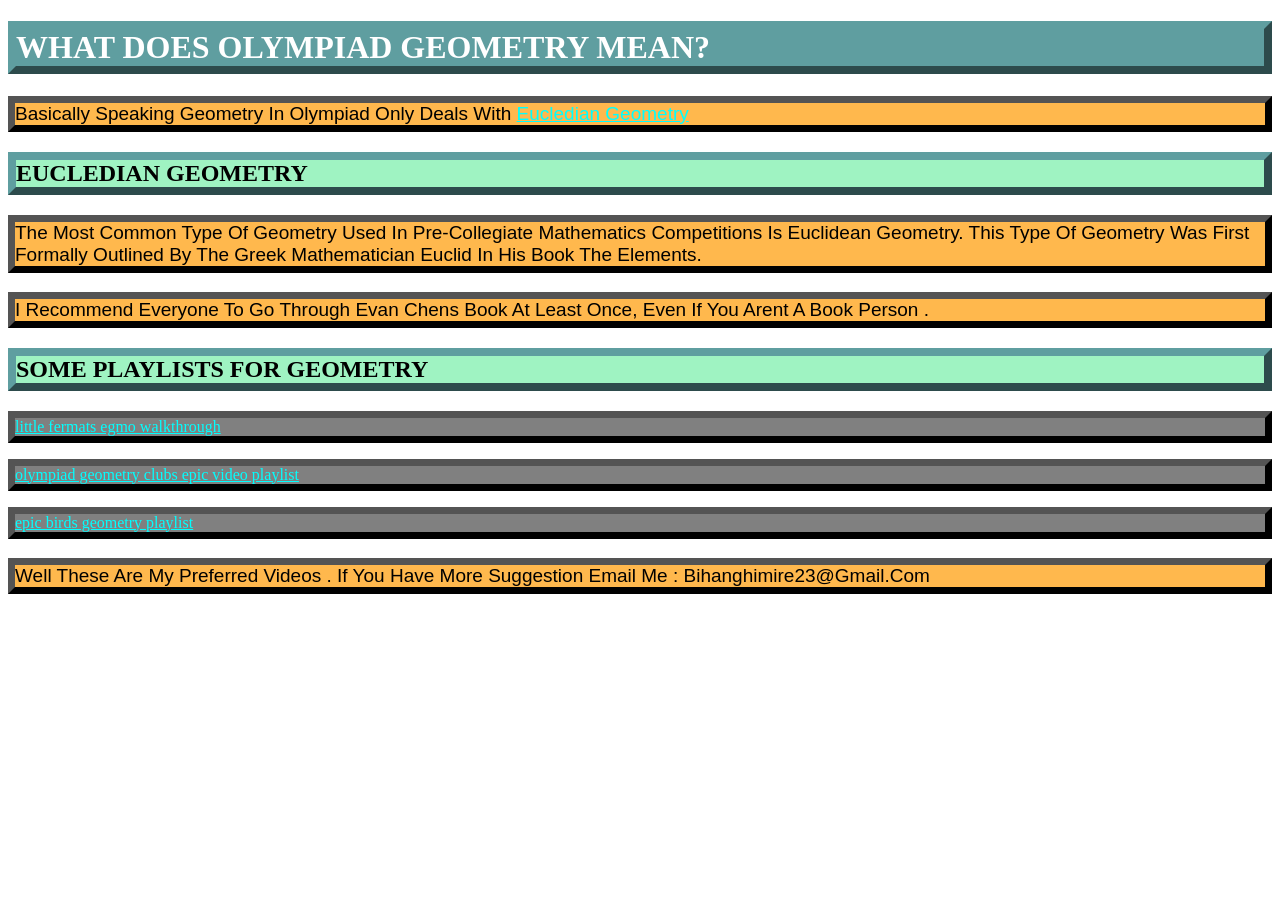
<file: INDEX2.HTML>
<!DOCTYPE html>
<html>
    <head>
        <link rel="stylesheet" href="style.css">
        <title> OLYMPIAD GEOMETRY </title>
        </head>
        <body>
            <H1> WHAT DOES OLYMPIAD GEOMETRY MEAN?</H1>
        <P class="GEOFILE1"> basically speaking geometry in olympiad only deals with <a href="https://en.wikipedia.org/wiki/Euclidean_geometry">eucledian geometry </a> </P>
       <h2> EUCLEDIAN GEOMETRY</h2>
       <P CLASS="GEOFILE1">The most common type of geometry used in pre-collegiate mathematics competitions is Euclidean geometry. This type of geometry was first formally outlined by the Greek mathematician Euclid in his book The Elements.</P>
        <p class="GEOFILE1"> i recommend everyone to go through evan chens book at least once, even if you arent a book person . </p>
<h2>  SOME PLAYLISTS FOR GEOMETRY</h2>
<P> <a href="https://www.youtube.com/watch?v=8ZECzA4zb8c&list=PL1qInO9wTp3lG6O06huPmQjR1kpeLDI76&index=11"> little fermats egmo walkthrough</a></P>
<p> <a href="https://www.youtube.com/watch?v=WC9gHzFDhyU&list=PLucWiuOCb2ZrNybK7FC1FYI4Y4IiYewYX"> olympiad geometry clubs epic video playlist</a></p>
<p><a href="https://www.youtube.com/watch?v=ZamOvqDMo-c&list=PLTqjLmiMDax0&index=7"> epic birds geometry playlist</a></p>
        
        <p class="GEOFILE1">well these are my preferred videos . if you have more suggestion email me : bihanghimire23@gmail.com</p>
    </body>
    </html>
</file>
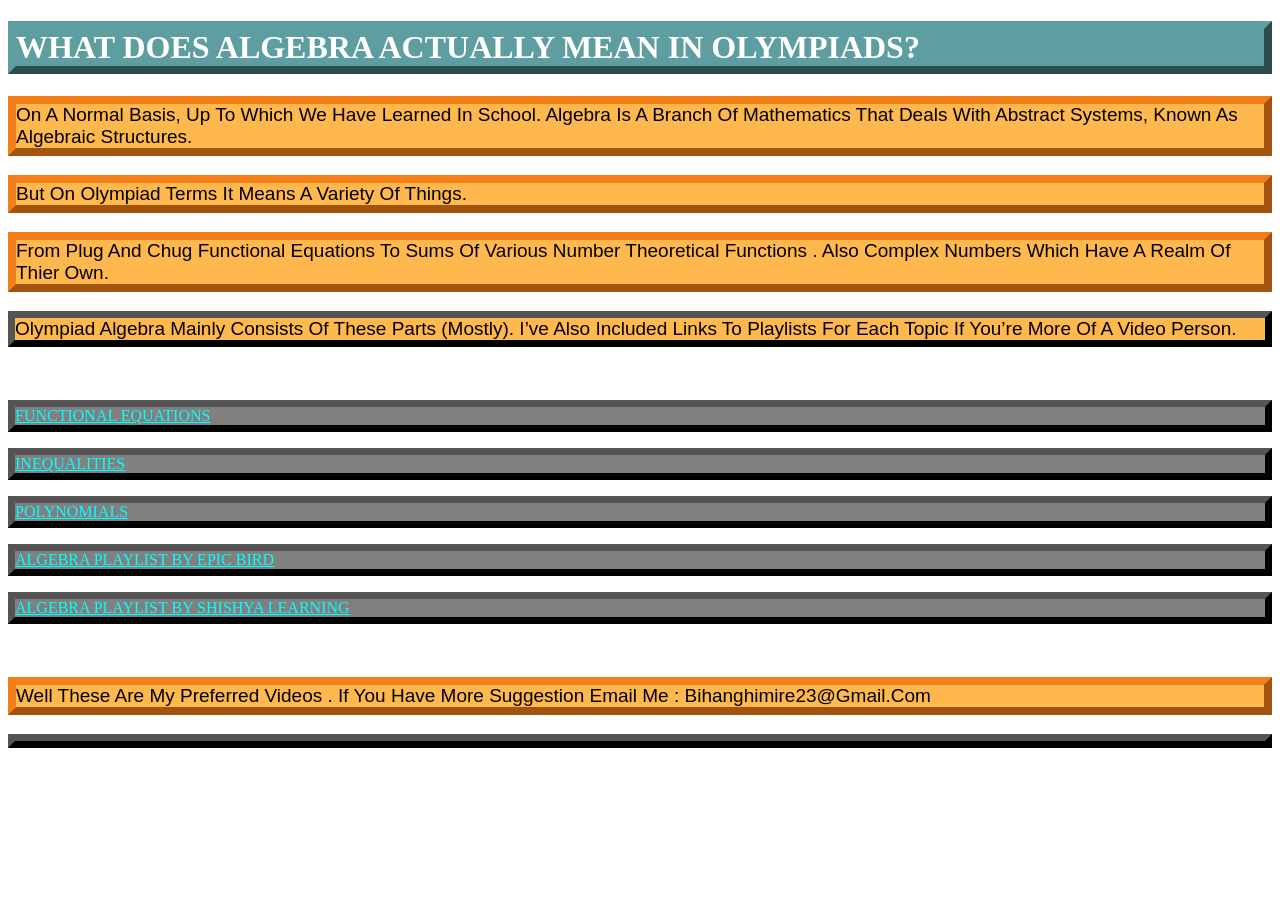
<file: index3.html>
<!DOCTYPE html>
<html>
    <head>
        <link rel="stylesheet" href="style.css">
        <title>ALGEBRA</title>
        <H1> WHAT DOES ALGEBRA ACTUALLY MEAN IN OLYMPIADS?</H1>
        </head>
    <body>
    <P class="CAPS"> On a normal basis, up to which we have learned in school. Algebra is a branch of mathematics that deals with abstract systems, known as algebraic structures.</P class="CAPS">
    <P class="CAPS"> but on olympiad terms it means a variety of things.</P> <p class="CAPS"> from plug and chug functional equations to sums of various number theoretical functions .  also complex numbers which have a realm of thier own.</p>
     <p class="CAPS1"> Olympiad algebra mainly consists of these parts (mostly). I’ve also included links to playlists for each topic if you’re more of a video person.</P>
     <BR>
        <P ><a href="https://www.youtube.com/watch?v=oBrsIyKE0hs&list=PL1qInO9wTp3lh0uGN9W6JufoBk7g0BDCL"> FUNCTIONAL EQUATIONS </a></P>
        <P> <a href="https://www.youtube.com/watch?v=xCMTj3iBkio&list=PL1qInO9wTp3mgEn4_X2niePNxrX26OJBl"> INEQUALITIES </a></P>
   <p> <A href="https://www.youtube.com/watch?v=IVSikQ7nsac&list=PLKSlqHu41Z6KVK20_yZ-wAVOHGIo_IJaR"> POLYNOMIALS </A></p>
<p> <a href="https://www.youtube.com/watch?v=mZEmU6KYsr8&list=PLXWwgwte1LWY"> ALGEBRA PLAYLIST BY EPIC BIRD</a></p>   
<p><a href="https://www.youtube.com/watch?v=i22mgLIfS44&list=PLKSlqHu41Z6JKvX27J_y2JDx9zIsnKvHv"> ALGEBRA PLAYLIST BY SHISHYA LEARNING</a></p>
<br> <p class="CAPS"> well these are my preferred videos . if you have more suggestion email me : bihanghimire23@gmail.com</p>
     </p>
    </body> 
</html>
</file>
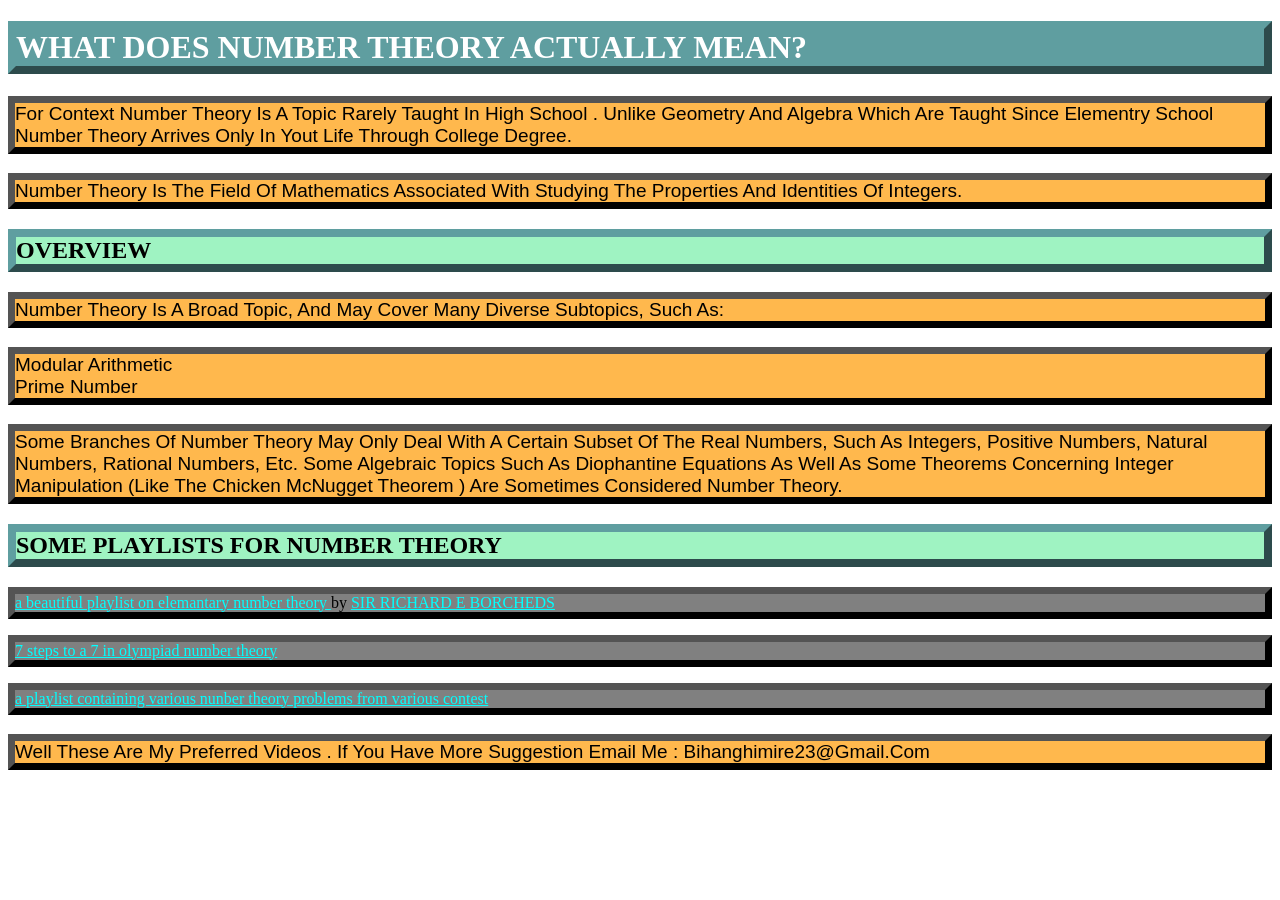
<file: index4.html>
<!DOCTYPE html>
<html>
<head>
   <link rel="stylesheet" href="style.css">
   <title> NUMBER THEORY INTRODUCTION</title>
   </head>
   <body>
    <H1> WHAT DOES NUMBER THEORY ACTUALLY MEAN?</H1>
    <P CLASS="NTFILE1">for context number theory is a topic rarely taught in high school . unlike geometry and algebra which are taught since elementry school number theory arrives only in yout life through college degree. </P>
<P class="NTFILE1"> Number theory is the field of mathematics associated with studying the properties and identities of integers.</P>
   <h2> OVERVIEW</h2>
   <P class="NTFILE1">Number theory is a broad topic, and may cover many diverse subtopics, such as:</P>
   <P class="NTFILE1"> modular arithmetic <br> prime number</P>
   <p class="NTFILE1">Some branches of number theory may only deal with a certain subset of the real numbers, such as integers, positive numbers, natural numbers, rational numbers, etc. Some algebraic topics such as Diophantine equations as well as some theorems concerning integer manipulation (like the Chicken McNugget Theorem ) are sometimes considered number theory.</p>
<h2> SOME PLAYLISTS FOR NUMBER THEORY </h2>

   <p class="NTFILE2"> <A href="https://www.youtube.com/watch?v=EzE6it9kAsI&list=PL8yHsr3EFj53L8sMbzIhhXSAOpuZ1Fov8"> a beautiful playlist  on elemantary number theory </A> by <a href="https://en.wikipedia.org/wiki/Richard_Borcherds"> SIR RICHARD E BORCHEDS</a></p>
   <p class="NTFILE2"> <a href="https://www.youtube.com/watch?v=EQ8YYDy9SLc&list=PLe1VU9eOSo4U"> 7 steps to a 7 in olympiad number theory</a></p>
<p class="NTFILE2"> <a href="https://www.youtube.com/watch?v=D729IZGQxs4&list=PLMA9MyQxmU3of3Yi0et2Qt5V1MllmZuxj"> a playlist containing various nunber theory problems from various contest</a></p>
<P CLASS="NTFILE1"> well these are my preferred videos . if you have more suggestion email me : bihanghimire23@gmail.com</P>
</body>

</html>
</file>
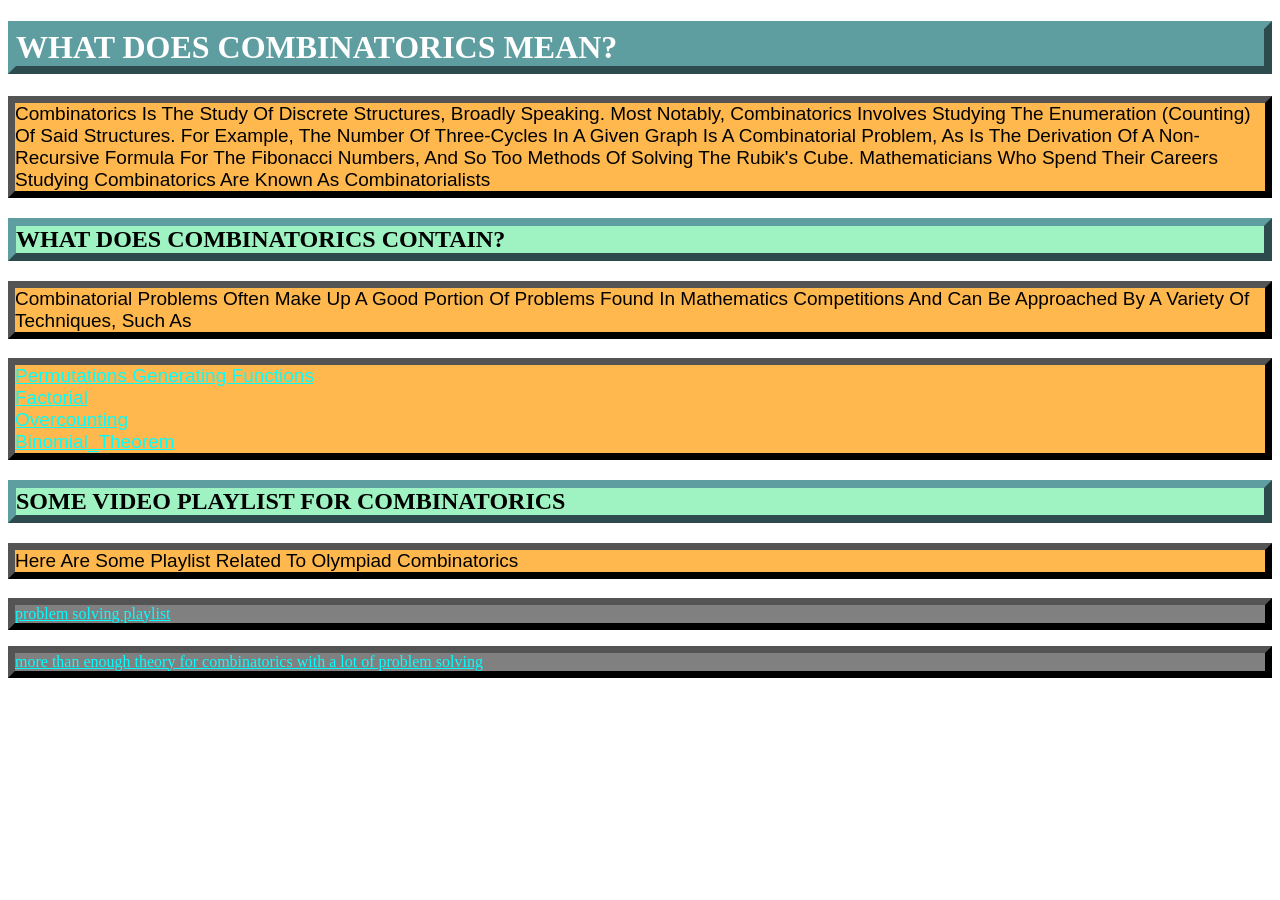
<file: index5.html>
<!DOCTYPE html>
<html>
    <head>
        <link rel="stylesheet" href="style.css">
        <title>COMBINATORICS</title>
        </head>
        <h1>WHAT DOES COMBINATORICS MEAN?</h1>
        <P class="COMBIFILE1"> Combinatorics is the study of discrete structures, broadly speaking. Most notably, combinatorics involves studying the enumeration (counting) of said structures. For example, the number of three-cycles in a given graph is a combinatorial problem, as is the derivation of a non-recursive formula for the Fibonacci numbers, and so too methods of solving the Rubik's cube. Mathematicians who spend their careers studying combinatorics are known as combinatorialists</P>
        <H2> WHAT DOES COMBINATORICS CONTAIN?</H2>
        <P class="COMBIFILE1">Combinatorial problems often make up a good portion of problems found in mathematics competitions and can be approached by a variety of techniques, such as</P>
        <P class="COMBIFILE1"> <a href="https://artofproblemsolving.com/wiki/index.php/Permutation">permutations </a>
<a href="https://artofproblemsolving.com/wiki/index.php?title=Generating_function">  generating functions </a> <br>
 <a href="https://artofproblemsolving.com/wiki/index.php?title=Factorial"> Factorial</a> <br>
<a href="https://artofproblemsolving.com/wiki/index.php?title=Overcounting">overcounting</a> <br>
<a href="https://artofproblemsolving.com/wiki/index.php?title=Binomial_Theorem">Binomial_Theorem</a><br> </P> 
<h2>SOME VIDEO PLAYLIST FOR COMBINATORICS</h2>
<p class="COMBIFILE1">  here are some playlist related to olympiad combinatorics </p>
<p> <a href="https://www.youtube.com/watch?v=XtCRqkLF_Oo&list=PLa8j0YHOYQQKzm7vgfmnaN3SSUb0L1HP3">problem solving playlist</a></p>
<P><a href="https://www.youtube.com/watch?v=ELP3UCNDG4Q&list=PLFCtMmNVRVHamJ7DH4JTKwLRGwK3z9ymx"> more than enough theory for combinatorics with a lot of problem solving</a></P>
</file>
<file: style.css>
body{
background-color: white;
}
h1{
    color: white;
background-color:cadetblue;
 font-weight: bold;
 border-style: outset;
 border-width: 8PX;
 border-color: #5F9EA0;
}
p{
    background-color: grey;
    color: black;
    border-style: outset;
    border-width: 7PX;
    border-color: black;
}

body{
    background-image: url();
 background-repeat: no-repeat;
 background-attachment: fixed;
 background-position: center;
 background-size:  cover;

 }
 .CAPS{
 border-style: outset;
 border-width: 8PX;
border-color: #F57F17;
    background-color: #ffb84d;
    text-transform:capitalize;
    font-family: sans-serif;
font-size: 19PX; 
}
 a:link{
    color: aqua;
  
a:visited{
    color: grey;
}
a :hover{
    color: greenyellow;
}
 }
.CAPS1{
   background-color: #ffb84d;
    text-transform: capitalize;
    font-family: sans-serif;
    font-size:  19PX;
}
.NTFILE1{
    text-transform: capitalize;
    background-color: #ffb84d;
    font-family: sans-serif;
    font-size:  19PX;
}
.ntfile2{
   background-color: tomato;
    color: black;   
     font-family: sans-serif;
    font-size:  19PX;
    text-transform: capitalize;
}
h2{
    background-color: #9FF3C2;
     font-weight: bold;
 border-style: outset;
 border-width: 8PX;
 border-color: #5F9EA0;
}


.GEOFILE1{
   font-family: sans-serif;
    font-size:  19PX;
    text-transform: capitalize;
    background-color: #ffb84d;
}
.COMBIFILE1{
    font-family: sans-serif;
    font-size:  19PX;
    text-transform: capitalize;
    background-color: #ffb84d
}
</file>
